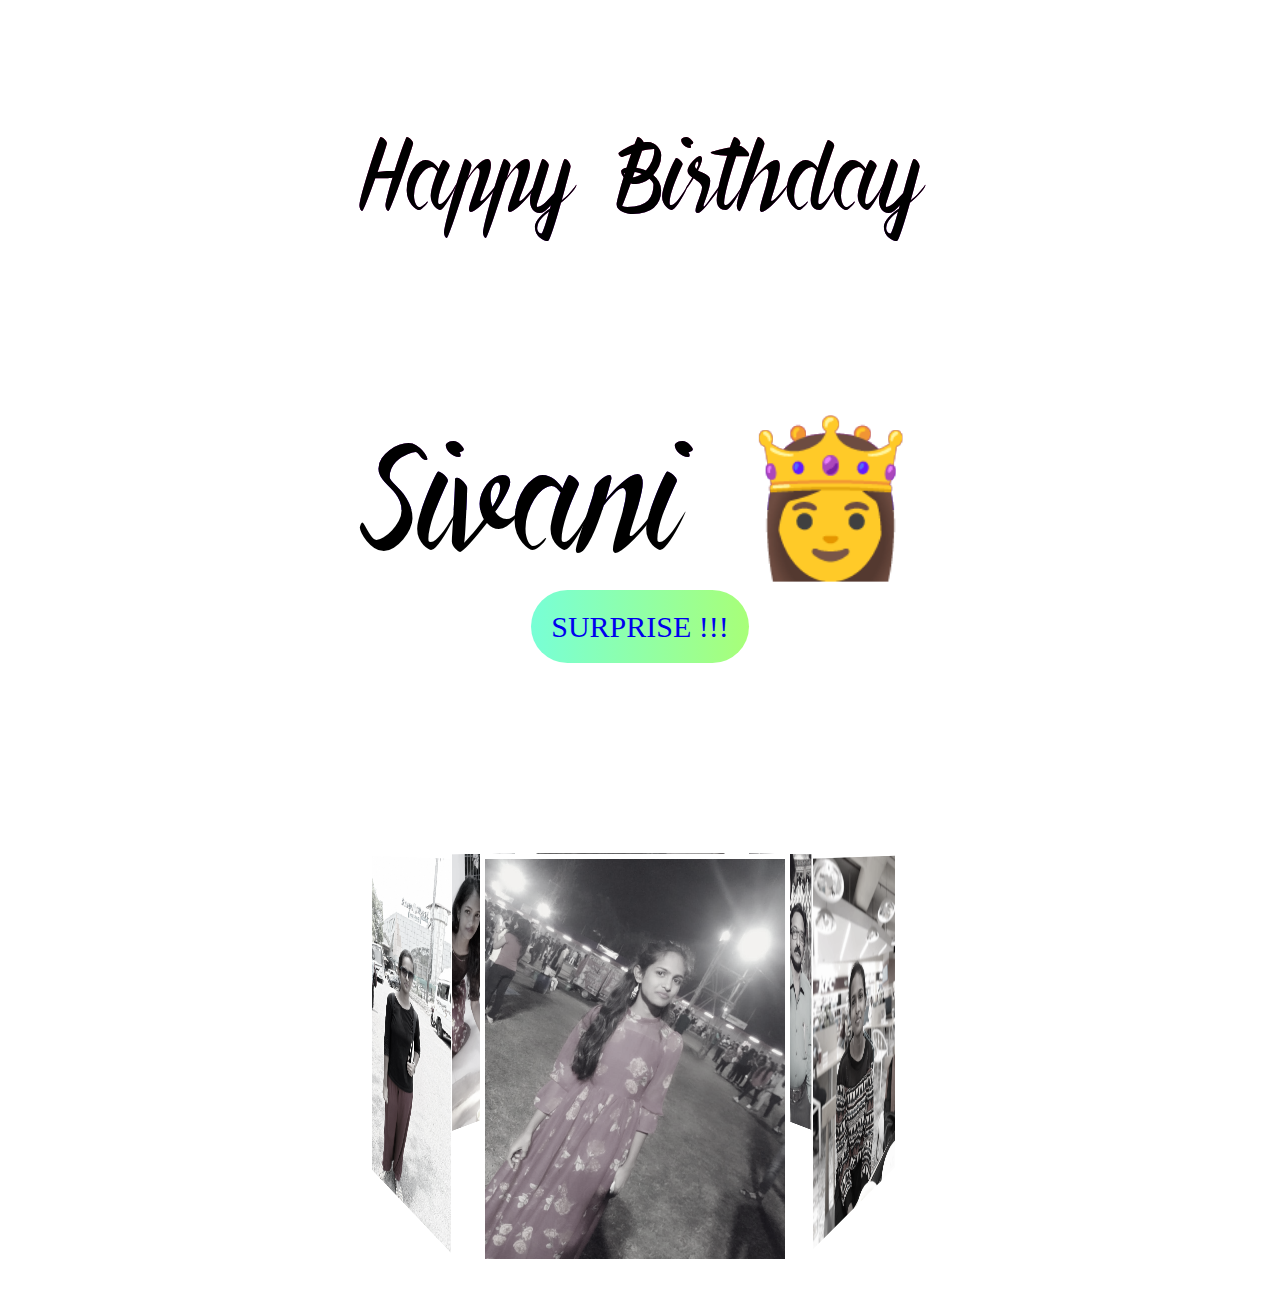
<file: index.html>
<!DOCTYPE html>
<html lang="en">
<head>
    <meta charset="UTF-8">
    <meta name="viewport" content="width=device-width, initial-scale=1.0">
    <link rel="stylesheet" type="text/css" href="css/style.css">
    <title>Happy Birthday SweetHeart 👸</title>
</head>
<body>
    <div class="bday">
        Happy Birthday
    </div>
    <div class="name">
        Sivani 👸
    </div>
    <div style="text-align: center; padding-top: 100px; padding-bottom: 50px;"><a href="index2.html" class="btn">SURPRISE  !!!</a></div>
    <div class="wrapper">
        <div class="img-area">
            <div class="single-img img-one">
                <img src="./images/10.jpg" alt="">
            </div>
            <div class="single-img img-two">
                <img src="./images/12.jpg" alt="">
            </div>
            <div class="single-img img-three">
                <img src="./images/13.jpg" alt="">
            </div>
            <div class="single-img img-four">
                <img src="./images/14.jpg" alt="">
            </div>
            <div class="single-img img-five">
                <img src="./images/15.jpg" alt="">
            </div>
            <div class="single-img img-six">
                <img src="./images/16.jpg" alt="">
            </div>
        </div>
    </div>
</body>
</html>
</file>
<file: css/style.css>
body{
    margin:0;
    padding:0;
    background: url("https://images.unsplash.com/photo-1513151233558-d860c5398176?ixlib=rb-1.2.1&ixid=eyJhcHBfaWQiOjEyMDd9&auto=format&fit=crop&w=1050&q=80") no-repeat;
    background-size: 100% 100%;
    height: inherit;
}
.btn{
    background: #a8ff78;  /* fallback for old browsers */
    background: -webkit-linear-gradient(to right, #78ffd6, #a8ff78);  /* Chrome 10-25, Safari 5.1-6 */
    background: linear-gradient(to right, #78ffd6, #a8ff78); /* W3C, IE 10+/ Edge, Firefox 16+, Chrome 26+, Opera 12+, Safari 7+ */
    width: 150px;
    font-size: 30px;
    text-align: center;
    padding: 20px 20px;
    border-radius: 50px;
    text-decoration: none;
}
a{
    text-decoration: none;
}
a:hover{
    font-size: 25px;
    text-decoration: none;
}
.bday{
    margin-top: 50px;
    text-align: center;
    background: linear-gradient(180deg, #f80112 0%, #2602f5 110%); /* W3C, IE 10+/ Edge, Firefox 16+, Chrome 26+, Opera 12+, Safari 7+ */
    -webkit-background-clip: text;
    -wenkit-text-fill-color: transparent;
    cursor: pointer;
    font-size: 100px;
    font-family: bday;
}
.name{ 
    text-align: center;
    background: linear-gradient(180deg, #f80112 0%, #2602f5 110%); /* W3C, IE 10+/ Edge, Firefox 16+, Chrome 26+, Opera 12+, Safari 7+ */
    -webkit-background-clip: text;
    -wenkit-text-fill-color: transparent;
    cursor: pointer;
    font-size: 150px;
    font-family: bday;
    height: 200px;
    position: relative;
}
.name:hover{
    -webkit-box-reflect: below -8px -webkit-gradient(linear, right top, right bottom, from(transparent), color-stop(85%,transparent),to(rgba(42,99,99,1)));
}

.wrapper{
    position: relative;
    width: 320px;
    margin: 150px auto;
    perspective: 1000px;
    margin-bottom: 600px;
}
.img-area{
    position: absolute;
    width: 100%;
    height: 100%;
    transform-style: preserve-3d;
    transform: rotateY(-360deg) translateZ(-300px);
    animation: animate 20s steps(10000,end) infinite;
}
.single-img{
    position: absolute;
    width: 300px;
    height: 400px;
    top: 10px;
}
.single-img img{
    width: 300px;
    height: 400px;
    border: 5px solid #fff;
}
.single-img.img-one{
    transform: rotateY(0deg) translateZ(300px);
}
.single-img.img-two{
    transform: rotateY(60deg) translateZ(300px);
}
.single-img.img-three{
    transform: rotateY(120deg) translateZ(300px);
}
.single-img.img-four{
    transform: rotateY(180deg) translateZ(300px);
}
.single-img.img-five{
    transform: rotateY(240deg) translateZ(300px);
}
.single-img.img-six{
    transform: rotateY(-60deg) translateZ(300px);
}
img{
    filter: grayscale(90%);
    transition: 1s;
    cursor: pointer;
}
img:hover{
    transition: 1s;
    filter: grayscale(0);
}
#wrapper { 
    width: 920px; 
    height: auto; 
    margin: 0 auto;
} 
#home1 { 
    width: 45%; 
    height: 300px; 
    float: left; 
    margin-right: 5%;
} 

#home2 { 
    width: 45%; 
    height: 300px; 
    float: left; 
}

.clear{
    clear: both;
}

@media (max-width:767px) {
    #wrapper{
        width: 100%;
        height: auto;
    }
    #home1 {
        width: 100%;
        height: auto;
        float: none;
    }
    #home2 {
        width: 100%;
        height: auto;
        float: none;
    }
}

@keyframes animate{
    form{
        transform: rotateY(360deg);
    }
    to{
        transform: rotateY(0deg);
    }
}
@font-face{
    font-family: bday;
    src: url("../bday.ttf");
}
</file>
